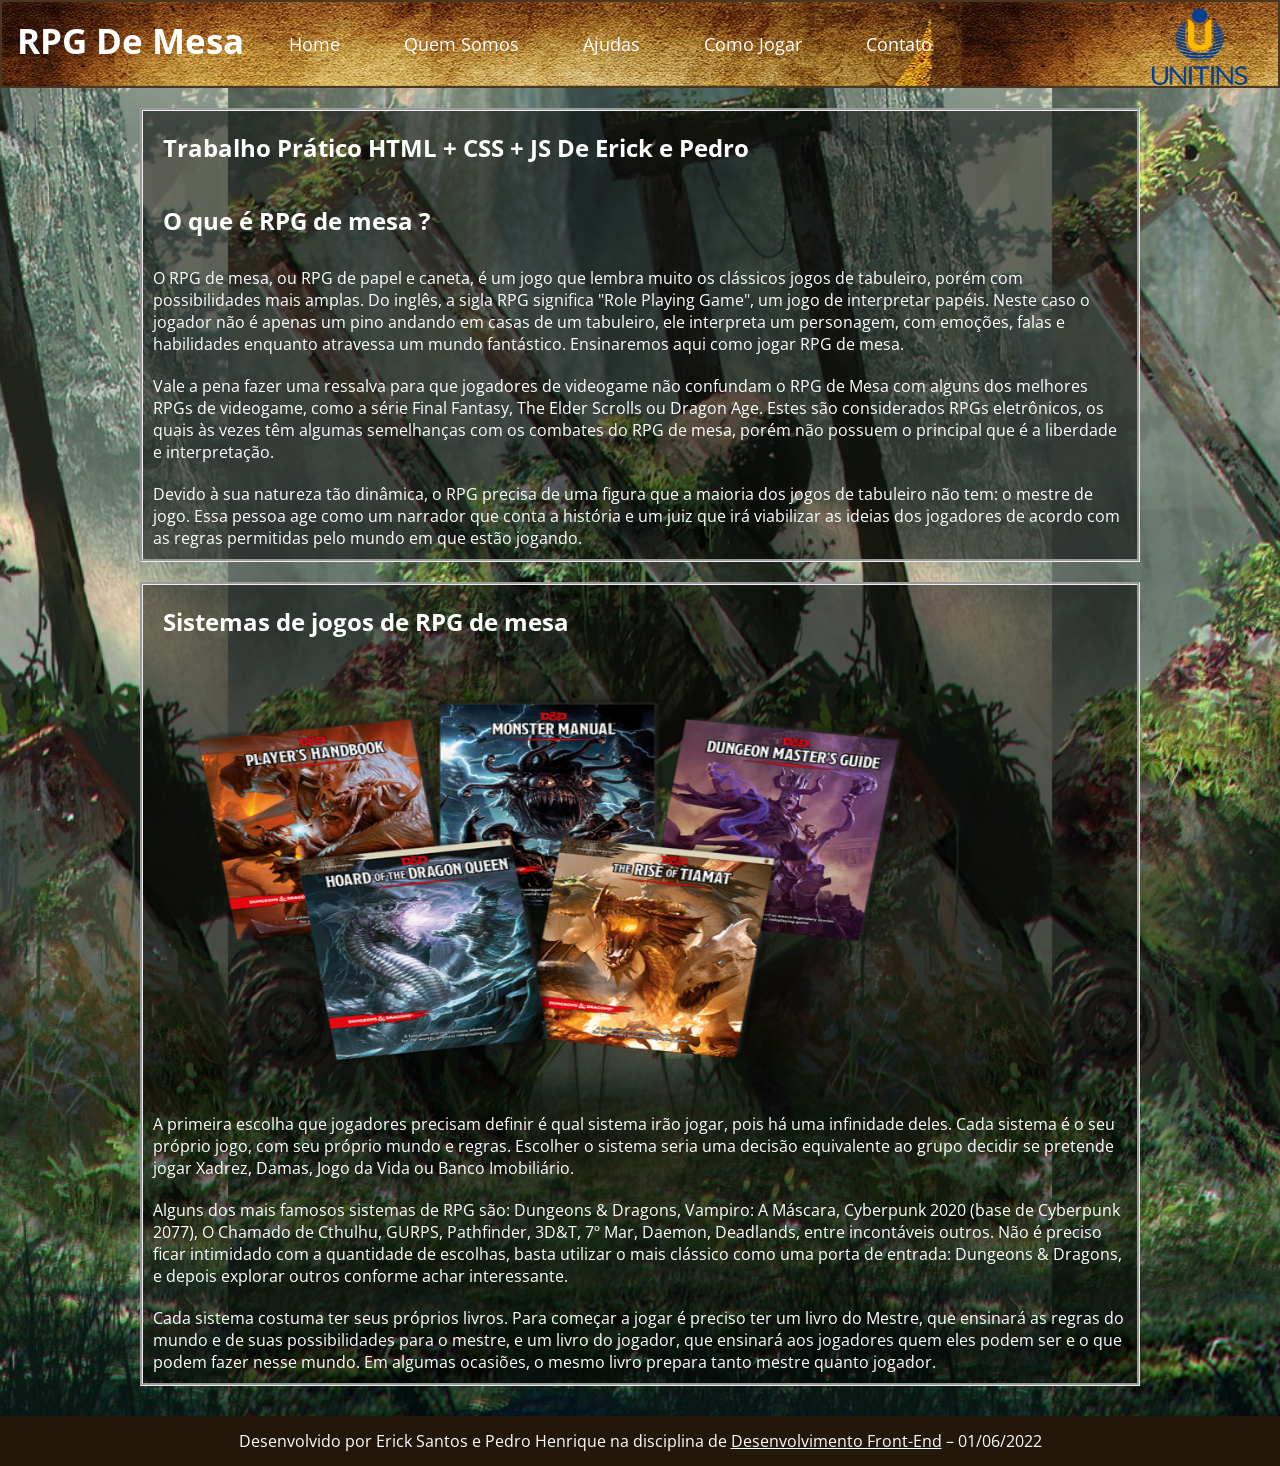
<file: Trabalho_Erick_e_Pedro-main/index.html>
<!DOCTYPE html>
<html lang="pt-br">

<head>
    <meta charset="UTF-8">
    <link rel="icon" href="Icon.png">
    <link rel="stylesheet" href="reset.css">
    <link rel="stylesheet" href="Estilo.css">
    <title>RPG</title>
</head>
<body>
    <nav class="Menu">
        <h1 class="Titulo">RPG De Mesa</h1>
        <ul>
            <li><a href="index.html">Home</a></li>
            <li><a href="quemsomos.html">Quem Somos</a></li>
            <li><a href="ajudas.html">Ajudas</a></li>
            <li><a href="comojogar.html">Como Jogar</a></li>
            <li><a href="contato.html">Contato</a></li>
            <li><img id="LogoUNITINS" src="logo5.png" alt="Unitins Logo"></li>
        </ul>
    </nav>
    <main>
        <div class="PrimeiroCont">
        <h2  class =" TituloExp " > Trabalho Prático HTML + CSS + JS De Erick e Pedro </ h2>
        <h2 class="TituloExp">O que é RPG de mesa ?</h2>
        <p class="Explica">O RPG de mesa, ou RPG de papel e caneta, é um jogo que lembra muito os clássicos jogos de tabuleiro, porém com possibilidades mais amplas. Do inglês, a sigla RPG significa "Role Playing Game", um jogo de interpretar papéis. Neste caso o jogador não é apenas um pino andando em casas de um tabuleiro, ele interpreta um personagem, com emoções, falas e habilidades enquanto atravessa um mundo fantástico. Ensinaremos aqui como jogar RPG de mesa.</p>
        <p class="Explica">Vale a pena fazer uma ressalva para que jogadores de videogame não confundam o RPG de Mesa com alguns dos melhores RPGs de videogame, como a série Final Fantasy, The Elder Scrolls ou Dragon Age. Estes são considerados RPGs eletrônicos, os quais às vezes têm algumas semelhanças com os combates do RPG de mesa, porém não possuem o principal que é a liberdade e interpretação.</p>
        <p class="Explica">Devido à sua natureza tão dinâmica, o RPG precisa de uma figura que a maioria dos jogos de tabuleiro não tem: o mestre de jogo. Essa pessoa age como um narrador que conta a história e um juiz que irá viabilizar as ideias dos jogadores de acordo com as regras permitidas pelo mundo em que estão jogando.</p>
        </div>
        <div class="SegundoCont">
            <h2 class="TituloExp2">Sistemas de jogos de RPG de mesa</h2>
            <img class="ImgEx" src="Livros.png">
            <p class="Explica2">A primeira escolha que jogadores precisam definir é qual sistema irão jogar, pois há uma infinidade deles. Cada sistema é o seu próprio jogo, com seu próprio mundo e regras. Escolher o sistema seria uma decisão equivalente ao grupo decidir se pretende jogar Xadrez, Damas, Jogo da Vida ou Banco Imobiliário.</p>
            <p class="Explica2">Alguns dos mais famosos sistemas de RPG são: Dungeons & Dragons, Vampiro: A Máscara, Cyberpunk 2020 (base de Cyberpunk 2077), O Chamado de Cthulhu, GURPS, Pathfinder, 3D&T, 7º Mar, Daemon, Deadlands, entre incontáveis outros. Não é preciso ficar intimidado com a quantidade de escolhas, basta utilizar o mais clássico como uma porta de entrada: Dungeons & Dragons, e depois explorar outros conforme achar interessante.</p>
            <p class="Explica2">Cada sistema costuma ter seus próprios livros. Para começar a jogar é preciso ter um livro do Mestre, que ensinará as regras do mundo e de suas possibilidades para o mestre, e um livro do jogador, que ensinará aos jogadores quem eles podem ser e o que podem fazer nesse mundo. Em algumas ocasiões, o mesmo livro prepara tanto mestre quanto jogador.</p>

        </div>
    </main>
    <footer>
        <p>Desenvolvido por Erick Santos e Pedro Henrique na disciplina de <a href="https://www.unitins.br/nportal/sistemas-de-informacao-palmas">Desenvolvimento Front-End</a> – 01/06/2022 </p>
    </footer>
</body>
</html>
</file>
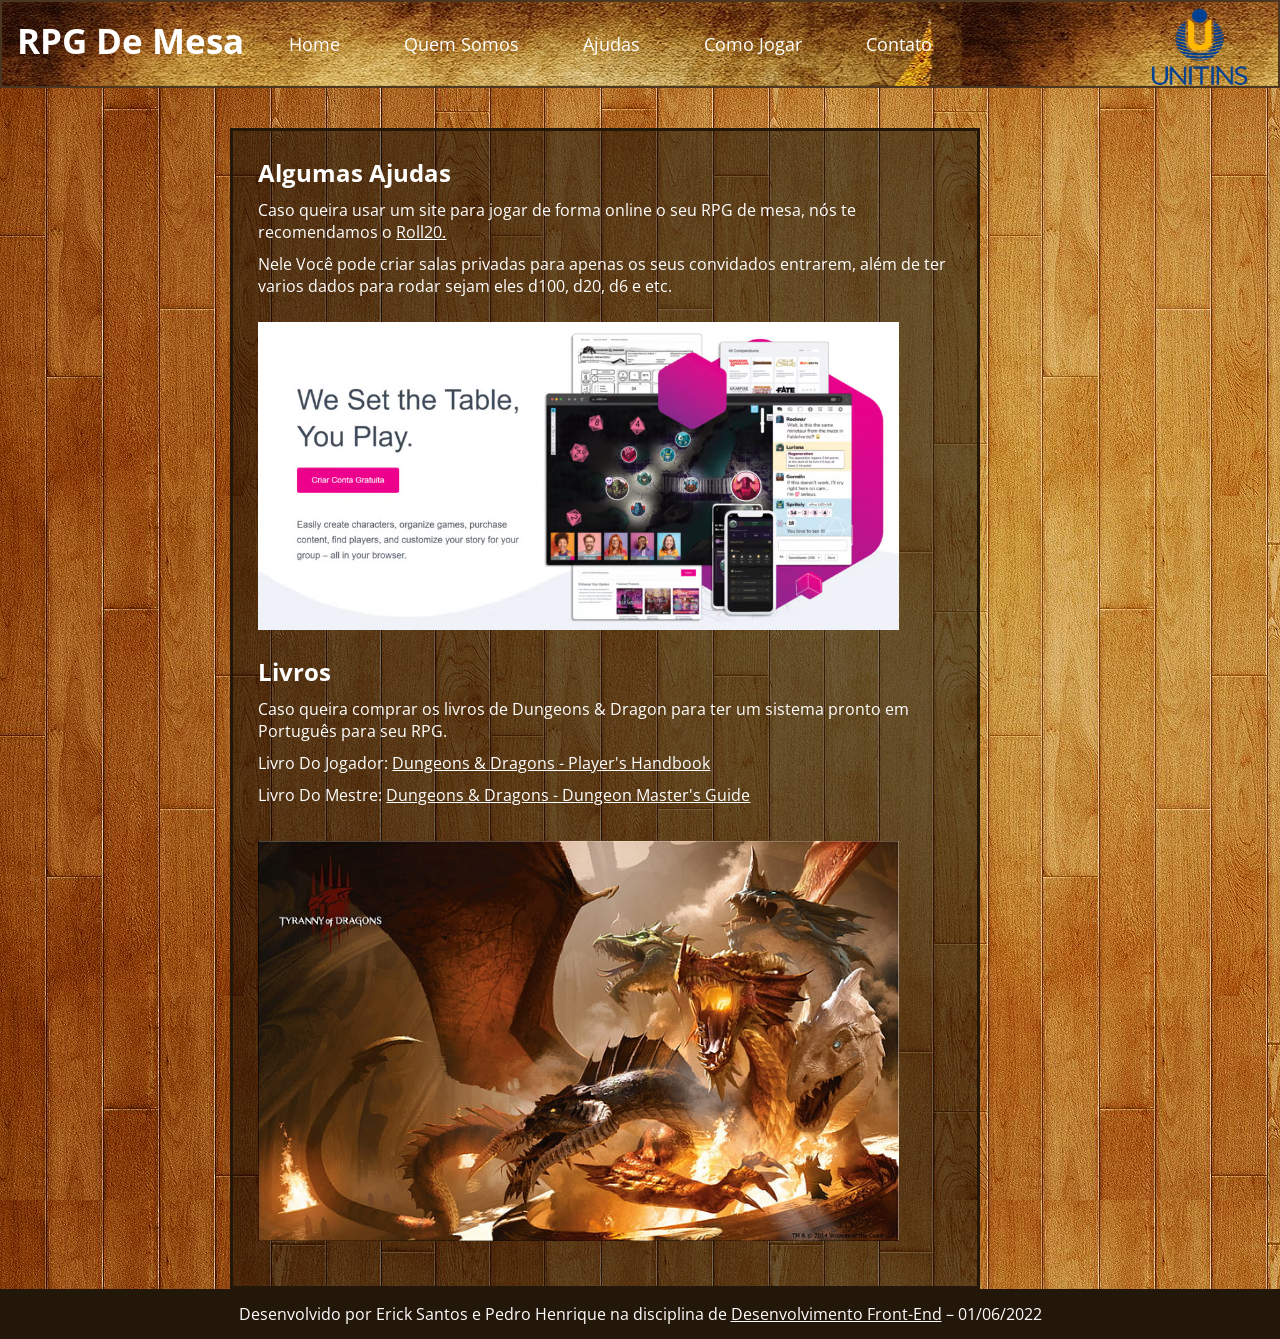
<file: Trabalho_Erick_e_Pedro-main/ajudas.html>
<!DOCTYPE html>
<html lang="pt-br">

<head>
    <meta charset="UTF-8">
    <link rel="icon" href="Icon.png">
    <link rel="stylesheet" href="reset.css">
    <link rel="stylesheet" href="Estlio5.css">
    <title>Ajudas</title>
</head>
<body>
    <nav class="Menu">
        <h1>RPG De Mesa</h1>
        <ul>
            <li><a href="index.html">Home</a></li>
            <li><a href="quemsomos.html">Quem Somos</a></li>
            <li><a href="ajudas.html">Ajudas</a></li>
            <li><a href="comojogar.html">Como Jogar</a></li>
            <li><a href="contato.html">Contato</a></li>
            <li><img id="LogoUNITINS" src="logo5.png" alt="Unitins Logo"></li>
        </ul>
    </nav>
    <main>
        <div class="Principal">
            <h2>Algumas Ajudas</h2>
            <p>Caso queira usar um site para jogar de forma online o seu RPG de mesa, nós te recomendamos o <a href="https://roll20.net/">Roll20.</a></p>
            <p>Nele Você pode criar salas privadas para apenas os seus convidados entrarem, além de ter varios dados para rodar sejam eles d100, d20, d6 e etc.</p>
            <img class="ImagensEX" src="ImagemAjuda1.avif" alt="">
            <h2>Livros</h2>
            <p>Caso queira comprar os livros de Dungeons & Dragon para ter um sistema pronto em Português para seu RPG.</p>
            <p>Livro Do Jogador: <a href="https://www.amazon.com.br/Dungeons-Dragons-Players-Handbook-Portugu%C3%AAs/dp/B085S6W8PZ/ref=asc_df_B085S6W8PZ/?tag=googleshopp00-20&linkCode=df0&hvadid=393609811349&hvpos=&hvnetw=g&hvrand=13681672427917042948&hvpone=&hvptwo=&hvqmt=&hvdev=c&hvdvcmdl=&hvlocint=&hvlocphy=1031867&hvtargid=pla-1085670654912&psc=1">Dungeons & Dragons - Player's Handbook</a></p>
            <p>Livro Do Mestre: <a href="https://www.amazon.com.br/Dungeons-Dragons-Dungeon-Masters-Portugu%C3%AAs/dp/8568059325/ref=asc_df_8568059325/?tag=googleshopp00-20&linkCode=df0&hvadid=393609811349&hvpos=&hvnetw=g&hvrand=13681672427917042948&hvpone=&hvptwo=&hvqmt=&hvdev=c&hvdvcmdl=&hvlocint=&hvlocphy=1031867&hvtargid=pla-937544905623&psc=1">Dungeons & Dragons - Dungeon Master's Guide</a></p>
            <p></p>
            <img class="ImagensEX" src="AjudasImagem2.jpg" alt="">

        </div>
    </main>
    <footer>
        <p>Desenvolvido por Erick Santos e Pedro Henrique na disciplina de <a href="https://www.unitins.br/nportal/sistemas-de-informacao-palmas">Desenvolvimento Front-End</a> – 01/06/2022 </p>
    </footer>

</body>
</file>
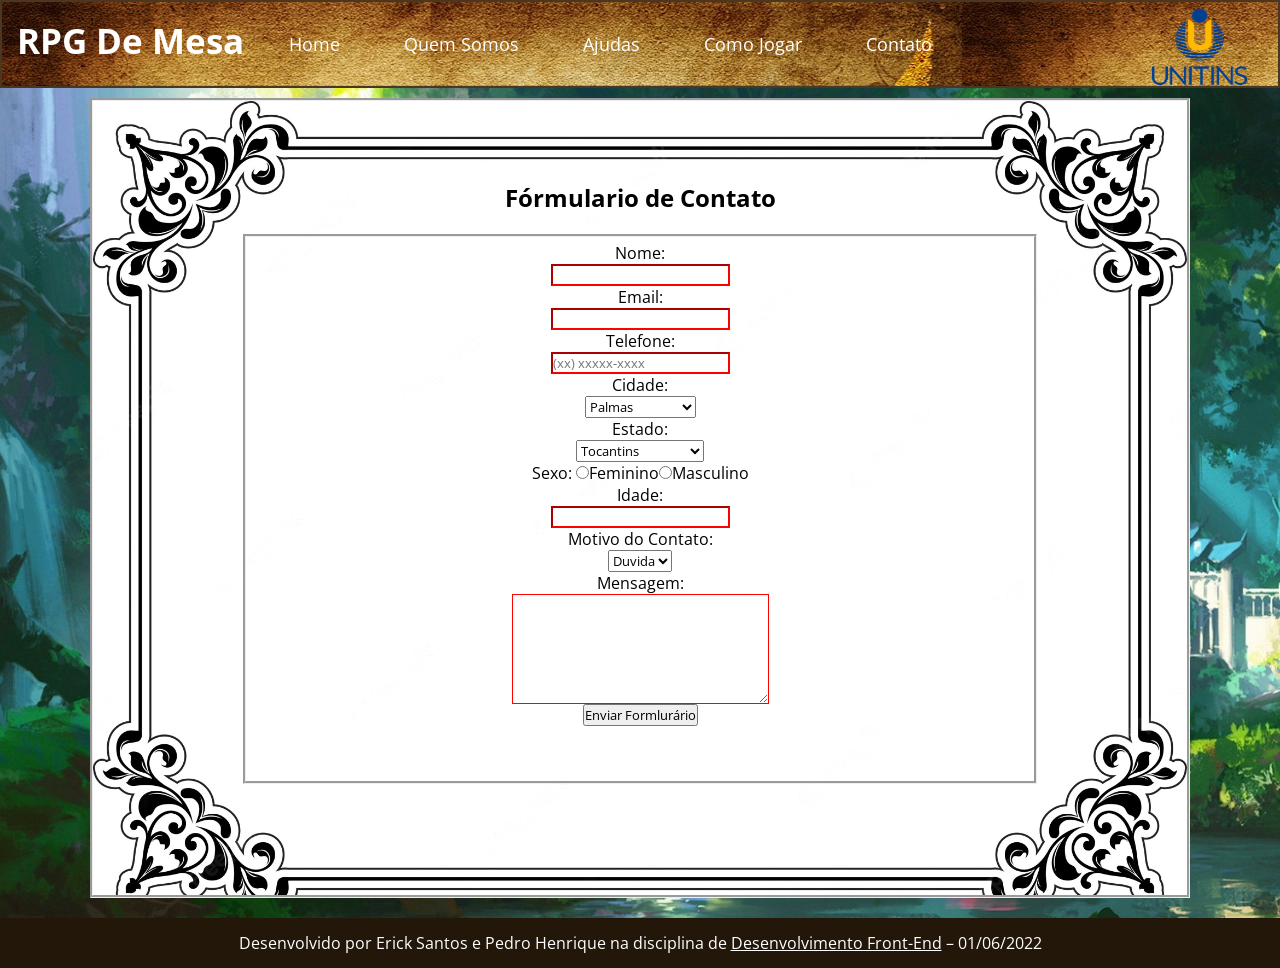
<file: Trabalho_Erick_e_Pedro-main/contato.html>
<!DOCTYPE html>
<html lang="pt-br">

<head>
    <meta charset="UTF-8">
    <link rel="icon" href="Icon.png">
    <link rel="stylesheet" href="reset.css">
    <link rel="stylesheet" href="Estilo3.css">
    <title>Contato</title>
</head>
<body>
    <nav class="Menu">
        <h1>RPG De Mesa</h1>
        <ul>
            <li><a href="index.html">Home</a></li>
            <li><a href="quemsomos.html">Quem Somos</a></li>
            <li><a href="ajudas.html">Ajudas</a></li>
            <li><a href="comojogar.html">Como Jogar</a></li>
            <li><a href="contato.html">Contato</a></li>
            <li><img id="LogoUNITINS" src="logo5.png" alt="Unitins Logo"></li>
        </ul>
    </nav>
    <main>
        <h2 class="titulo">Fórmulario de Contato</h2>
        <form action="" method="post" name="Formulario">
            <label for="nome">Nome:</label> <input type="text" id="Nome" name="nome" required>
            <label for="email">Email:</label> <input type="email" id="email" name="email"required>
            <label for="telefone">Telefone:</label> <input type="number" id="telefone" name="telefone"required placeholder="(xx) xxxxx-xxxx">
            <label for="Cidade">Cidade:</label required>
            <select name="Cidade">
                <option value="Cidade1">Palmas</option>
                <option value="Cidade2">Goiania</option>
                <option value="Cidade3">Araguatins</option>
                <option value="Cidade4">Porto Alegre</option>
                <option value="Cidade5">Porto Nacional</option>
              </select>
              <label for="Estado">Estado:</label required>
              <select name="Estado">
                <option value="Estado1">Tocantins</option>
                <option value="Estado2">Goias</option>
                <option value="Estado3">Rio Grande do Sul</option>
              </select>
              <label for="Sexo">Sexo: <input type="radio" name="Sexo">Feminino<input type="radio" name="Sexo">Masculino </label required>
                <label for="Idade">Idade:</label> <input type="number" id="Idade" name="Idade" required max="100">
                <label for="MotivoDoContato">Motivo do Contato:</label required>
                <select name="MotivoDoContato">
                    <option value="Motivo1">Duvida</option>
                    <option value="Motivo2">Elogio</option>
                    <option value="Motivo3">Outro</option>
                  </select>
                  <label for="msg">Mensagem:</label><textarea required id="msg" name="mensagem" cols="30" rows="6"></textarea>
                  <button onclick="validar()" type="submit">Enviar Formlurário</button>
                </form>
    </main>
    <footer>
      <p>Desenvolvido por Erick Santos e Pedro Henrique na disciplina de <a href="https://www.unitins.br/nportal/sistemas-de-informacao-palmas">Desenvolvimento Front-End</a> – 01/06/2022 </p>
  </footer>
  <script src="Validacao.js"></script>

</body>
</file>
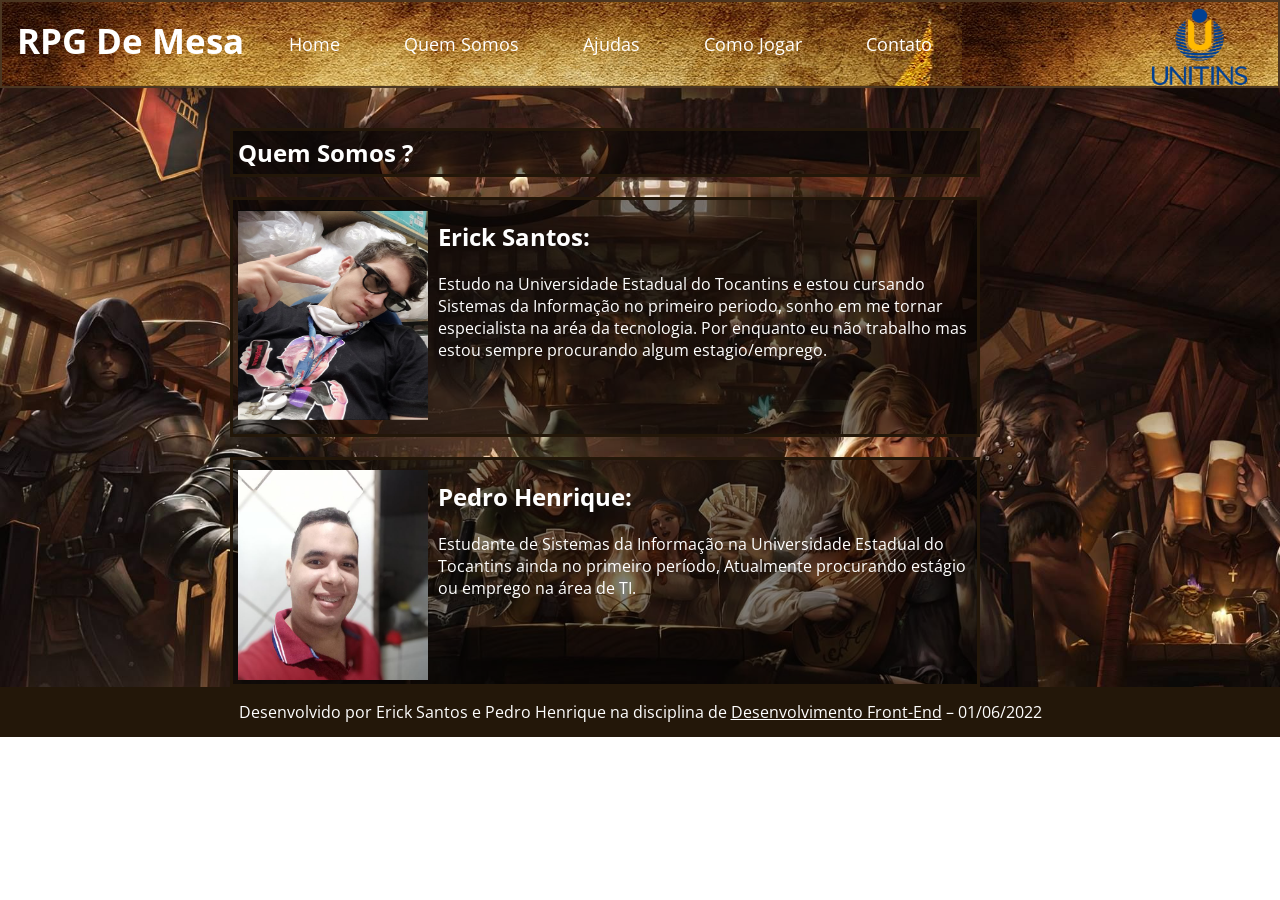
<file: Trabalho_Erick_e_Pedro-main/quemsomos.html>
<!DOCTYPE html>
<html lang="pt-br">

<head>
    <meta charset="UTF-8">
    <link rel="icon" href="Icon.png">
    <link rel="stylesheet" href="reset.css">
    <link rel="stylesheet" href="Estilo2.css">
    <title>Quem Somos</title>
</head>
<body>
    <nav class="Menu">
        <h1>RPG De Mesa</h1>
        <ul>
            <li><a href="index.html">Home</a></li>
            <li><a href="quemsomos.html">Quem Somos</a></li>
            <li><a href="ajudas.html">Ajudas</a></li>
            <li><a href="comojogar.html">Como Jogar</a></li>
            <li><a href="contato.html">Contato</a></li>
            <li><img id="LogoUNITINS" src="logo5.png" alt="Unitins Logo"></li>
        </ul>
    </nav>
    <main>
        <h2 class="Subtitulo">Quem Somos ?</h2>
    </main>
    <div class="Integrante">
        <img class="fotoE" src="FotinhaDoPai2.jpg" alt="foto do Erick">
        <h2>Erick Santos:</h2>
        <p>Estudo na Universidade Estadual do Tocantins e estou cursando Sistemas da Informação no primeiro periodo, sonho em me tornar especialista na aréa da tecnologia. Por enquanto eu não trabalho mas estou sempre procurando algum estagio/emprego.</p>
    </div>
    <div class="Integrante2">
        <img class="fotoE" src="FotoPedro.jpg" alt="foto do Pedro">
        <h2>Pedro Henrique:</h2>
        <p>Estudante de Sistemas da Informação na Universidade Estadual do Tocantins ainda no primeiro período, Atualmente procurando estágio ou emprego na área de TI.</p>
    </div>
    <footer>
        <p>Desenvolvido por Erick Santos e Pedro Henrique na disciplina de <a href="https://www.unitins.br/nportal/sistemas-de-informacao-palmas">Desenvolvimento Front-End</a> – 01/06/2022 </p>
    </footer>

</body>
</file>
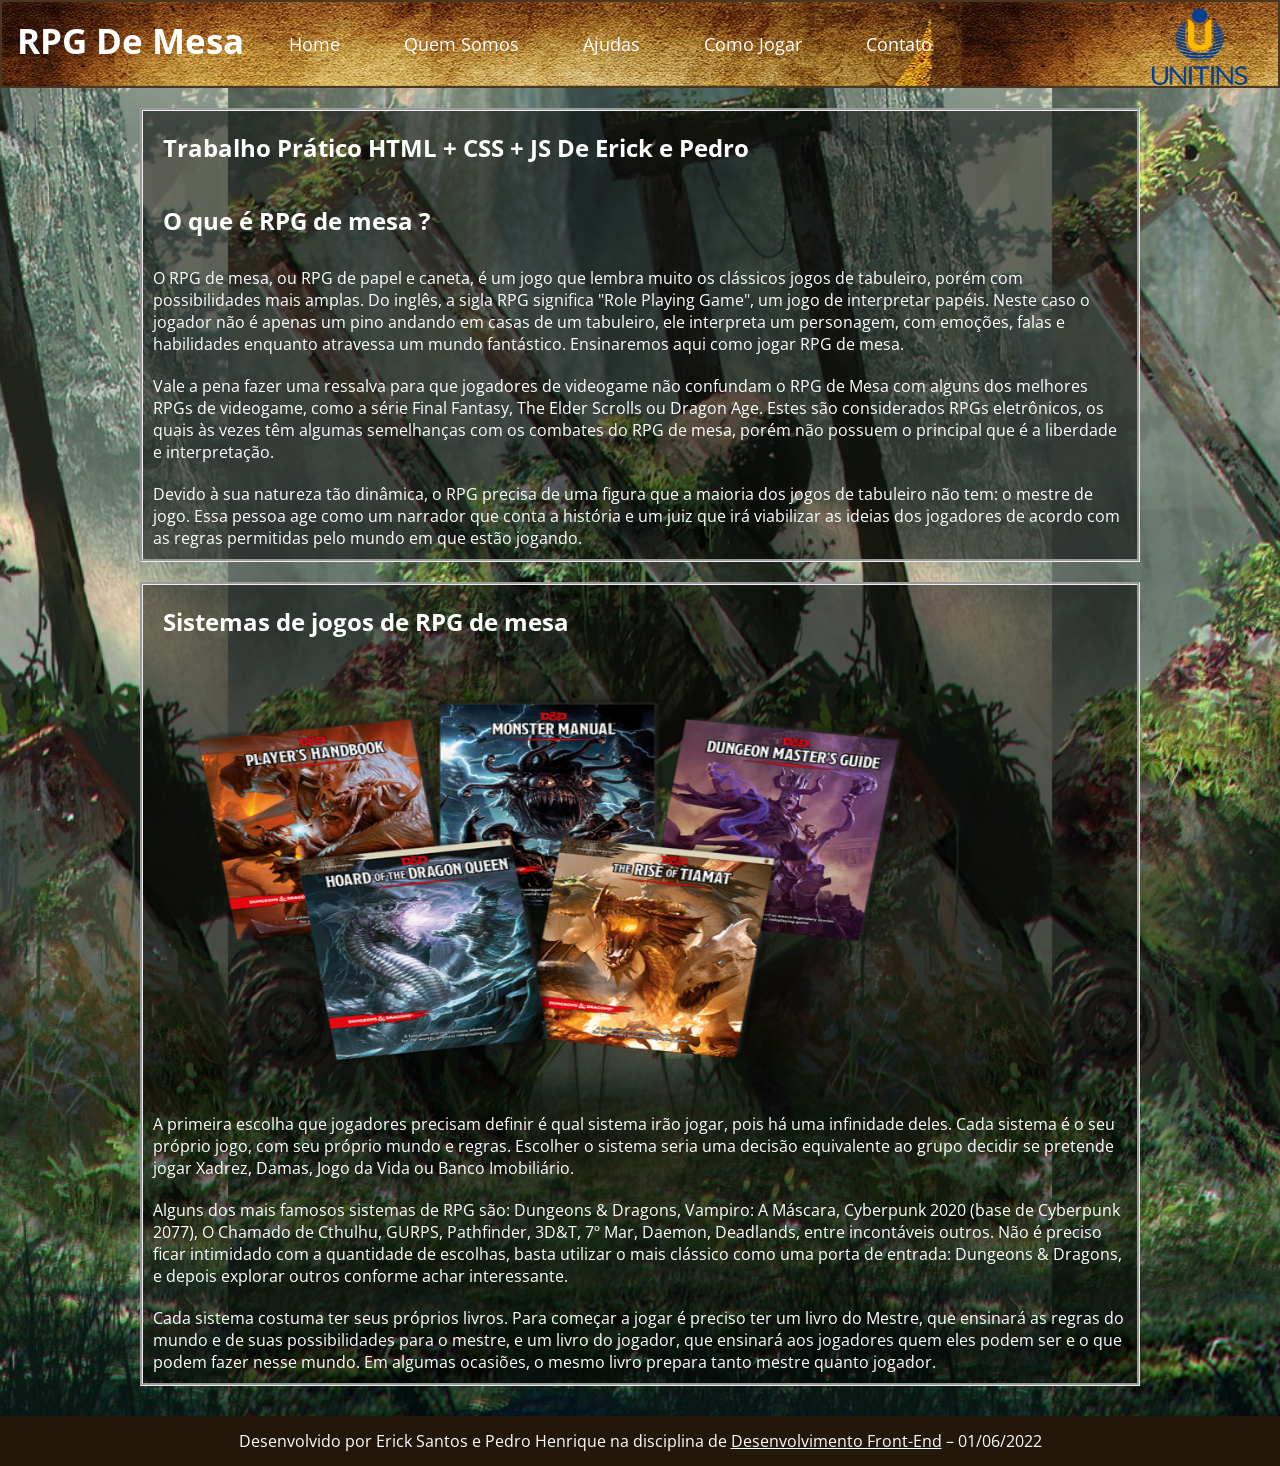
<file: Trabalho_Erick_e_Pedro-main/Site.html>
<!DOCTYPE html>
<html lang="pt-br">

<head>
    <meta charset="UTF-8">
    <link rel="icon" href="Icon.png">
    <link rel="stylesheet" href="reset.css">
    <link rel="stylesheet" href="Estilo.css">
    <title>RPG</title>
</head>
<body>
    <nav class="Menu">
        <h1 class="Titulo">RPG De Mesa</h1>
        <ul>
            <li><a href="index.html">Home</a></li>
            <li><a href="quemsomos.html">Quem Somos</a></li>
            <li><a href="ajudas.html">Ajudas</a></li>
            <li><a href="comojogar.html">Como Jogar</a></li>
            <li><a href="contato.html">Contato</a></li>
            <li><img id="LogoUNITINS" src="logo5.png" alt="Unitins Logo"></li>
        </ul>
    </nav>
    <main>
        <div class="PrimeiroCont">
        <h2 class="TituloExp">Trabalho Prático HTML + CSS + JS De Erick e Pedro</h2>
        <h2 class="TituloExp">O que é RPG de mesa ?</h2>
        <p class="Explica">O RPG de mesa, ou RPG de papel e caneta, é um jogo que lembra muito os clássicos jogos de tabuleiro, porém com possibilidades mais amplas. Do inglês, a sigla RPG significa "Role Playing Game", um jogo de interpretar papéis. Neste caso o jogador não é apenas um pino andando em casas de um tabuleiro, ele interpreta um personagem, com emoções, falas e habilidades enquanto atravessa um mundo fantástico. Ensinaremos aqui como jogar RPG de mesa.</p>
        <p class="Explica">Vale a pena fazer uma ressalva para que jogadores de videogame não confundam o RPG de Mesa com alguns dos melhores RPGs de videogame, como a série Final Fantasy, The Elder Scrolls ou Dragon Age. Estes são considerados RPGs eletrônicos, os quais às vezes têm algumas semelhanças com os combates do RPG de mesa, porém não possuem o principal que é a liberdade e interpretação.</p>
        <p class="Explica">Devido à sua natureza tão dinâmica, o RPG precisa de uma figura que a maioria dos jogos de tabuleiro não tem: o mestre de jogo. Essa pessoa age como um narrador que conta a história e um juiz que irá viabilizar as ideias dos jogadores de acordo com as regras permitidas pelo mundo em que estão jogando.</p>
        </div>
        <div class="SegundoCont">
            <h2 class="TituloExp2">Sistemas de jogos de RPG de mesa</h2>
            <img class="ImgEx" src="Livros.png">
            <p class="Explica2">A primeira escolha que jogadores precisam definir é qual sistema irão jogar, pois há uma infinidade deles. Cada sistema é o seu próprio jogo, com seu próprio mundo e regras. Escolher o sistema seria uma decisão equivalente ao grupo decidir se pretende jogar Xadrez, Damas, Jogo da Vida ou Banco Imobiliário.</p>
            <p class="Explica2">Alguns dos mais famosos sistemas de RPG são: Dungeons & Dragons, Vampiro: A Máscara, Cyberpunk 2020 (base de Cyberpunk 2077), O Chamado de Cthulhu, GURPS, Pathfinder, 3D&T, 7º Mar, Daemon, Deadlands, entre incontáveis outros. Não é preciso ficar intimidado com a quantidade de escolhas, basta utilizar o mais clássico como uma porta de entrada: Dungeons & Dragons, e depois explorar outros conforme achar interessante.</p>
            <p class="Explica2">Cada sistema costuma ter seus próprios livros. Para começar a jogar é preciso ter um livro do Mestre, que ensinará as regras do mundo e de suas possibilidades para o mestre, e um livro do jogador, que ensinará aos jogadores quem eles podem ser e o que podem fazer nesse mundo. Em algumas ocasiões, o mesmo livro prepara tanto mestre quanto jogador.</p>

        </div>
    </main>
    <footer>
        <p>Desenvolvido por Erick Santos e Pedro Henrique na disciplina de <a href="https://www.unitins.br/nportal/sistemas-de-informacao-palmas">Desenvolvimento Front-End</a> – 01/06/2022 </p>
    </footer>
</body>
</html>
</file>
<file: Trabalho_Erick_e_Pedro-main/Estilo.css>
@import url('https://fonts.googleapis.com/css2?family=Open+Sans:wght@500&display=swap');
*{
    font-family: 'Open Sans', sans-serif;
}

.Menu{
    list-style: none;
    padding: 0;
    background-image: url(backmenu4.jpg);
    margin: auto;
    border-width: 2px;
    border-style: solid;
    border-color: #4b3621;
}
.Menu li{
    display: inline;
}
.Menu li a{
    color: white;
    padding: 30px;
    display: inline-block;
    text-decoration: none;
    transition: background .4s;
    font-size: 18px;
}
.Menu li a:hover{
    background-color: #4b3621;
}
.Menu h1{
    color: white;
    float: left;
    padding: 15px;
    font-size: 35px;
}
.Explica{
    padding: 10px;
    color: white;
}
.TituloExp{
    padding: 20px;
    color: white;
}
body{
    background-image: url(BackLindo.jpg);
    background-size: contain;
    background-position: center;
}
.PrimeiroCont{
    display: block;
    width: 1000px;
    height: auto;
    border: groove;
    margin-top: 20px;
    background: rgba(0,0,0,.5);

}
.SegundoCont{
    display: block;
    width: 1000px;
    height: auto;
    border: groove;
    margin-top: 20px;
    background: rgba(0,0,0,.5);
    margin-left: 180px;
    margin-bottom: 30px;
    margin-left: auto;
}
.TituloExp2{
    padding: 20px;
    color: white;
}
.ImgEx{
    width: 750px;
    height: 380px;
    margin: 30px;
}
.Explica2{
    padding: 10px;
    color: white;
}
#LogoUNITINS{
    width: 150px;
    height: 100px;
    float: right;
}
footer {
    background-color: #231709;
    color: #FFF;
    height: 50px;    
    text-align: center;
    line-height: 50px;
    width: 100%;
}
footer a:hover{
    background-color: black;
    transition: 1s;
}
footer a{
    color: white;
}
</file>
<file: Trabalho_Erick_e_Pedro-main/Estlio5.css>
@import url('https://fonts.googleapis.com/css2?family=Open+Sans:wght@500&display=swap');
*{
    font-family: 'Open Sans', sans-serif;
}

.Menu{
    list-style: none;
    padding: 0;
    background-image: url(backmenu4.jpg);
    margin: auto;
    border-width: 2px;
    border-style: solid;
    border-color: #4b3621;
}
.Menu li{
    display: inline;
}
.Menu li a{
    color: white;
    padding: 30px;
    display: inline-block;
    text-decoration: none;
    transition: background .4s;
    font-size: 18px;
}
.Menu li a:hover{
    background-color: #4b3621;
}
.Menu h1{
    color: white;
    float: left;
    padding: 15px;
    font-size: 35px;
}
#LogoUNITINS{
    width: 150px;
    height: 100px;
    float: right;
}
body{
    background-image: url(BackAjudas2.jpg);
    background-repeat: repeat;
}
main{
    margin-top: 40px;
    margin-left: 18%;
    border: solid;
    margin-right: 300px;
    background: rgba(0,0,0,.5);
    border-color: #231709;
    padding: 5px;
    padding-bottom: 40px;
}
.Principal h2{
    color: white;
    padding-top: 20px;
    padding-left: 20px;
}
.Principal p{
    color: white;
    padding-top: 10px;
    padding-left: 20px;
}
.Principal a{
    color: white;
}
.Principal a:hover{
    background-color: black;
    transition: 1s;
}
.ImagensEX{
    width: 90%;
    height: 100%;
    padding-top: 25px;
    padding-left: 20px;
}
footer {
    background-color: #231709;
    color: #FFF;
    height: 50px;    
    text-align: center;
    line-height: 50px;
    width: 100%;
}
footer a:hover{
    background-color: black;
    transition: 1s;
}
footer a{
    color: white;
}
</file>
<file: Trabalho_Erick_e_Pedro-main/Estilo3.css>
@import url('https://fonts.googleapis.com/css2?family=Open+Sans:wght@500&display=swap');
*{
    font-family: 'Open Sans', sans-serif;
}

.Menu{
    list-style: none;
    padding: 0;
    background-image: url(backmenu4.jpg);
    margin: auto;
    border-width: 2px;
    border-style: solid;
    border-color: #4b3621;
}
body{
    background-image: url(BackLindo2.jpg);
}
.Menu li{
    display: inline;
}
.Menu li a{
    color: white;
    padding: 30px;
    display: inline-block;
    text-decoration: none;
    transition: background .4s;
    font-size: 18px;
}
.Menu li a:hover{
    background-color: #4b3621;
}
.Menu h1{
    color: white;
    float: left;
    padding: 15px;
    font-size: 35px;
}
main{
    margin-top: 0%;
    background-image: url(Background3.webp);
    background-repeat: no-repeat;
    background-size: cover;
    border: groove;
    height: 800px;
    width: 1100px;
    margin-top: 10px;
    margin-bottom: 20px;
}
.titulo{
    text-align: center;
    margin-top: 80px;
}
form{
    padding: 5px;
    display: flex;
    border: groove;
    margin-top: 20px;
    margin-left: 150px;
    margin-right: 150px;
    height: 550px;
    flex-direction: column;
}
#LogoUNITINS{
    width: 150px;
    height: 100px;
    float: right;
}
footer {
    background-color: #231709;
    color: #FFF;
    height: 50px;    
    text-align: center;
    line-height: 50px;
    width: 100%;
}
input:invalid{
    border-color: red;
}
input:valid{
    border-color: green;
}
textarea:invalid{
    border-color: red;
}
textarea:valid{
    border-color: green;
}
footer a:hover{
    background-color: black;
    transition: 1s;
}
footer a{
    color: white;
}
</file>
<file: Trabalho_Erick_e_Pedro-main/Estilo2.css>
@import url('https://fonts.googleapis.com/css2?family=Open+Sans:wght@500&display=swap');
*{
    font-family: 'Open Sans', sans-serif;
}

.Menu{
    list-style: none;
    padding: 0;
    background-image: url(backmenu4.jpg);
    margin: auto;
    border-width: 2px;
    border-style: solid;
    border-color: #4b3621;
}
.Menu li{
    display: inline;
}
.Menu li a{
    color: white;
    padding: 30px;
    display: inline-block;
    text-decoration: none;
    transition: background .4s;
    font-size: 18px;
}
.Menu li a:hover{
    background-color: #4b3621;
}
.Menu h1{
    color: white;
    float: left;
    padding: 15px;
    font-size: 35px;
}
body{
    background-image: url(Background2.jpg);
    background-repeat: no-repeat;
    background-size: cover;
}
.Subtitulo{
    display: block;
    color: white;
}
main{
    margin-top: 40px;
    margin-left: 18%;
    border: solid;
    margin-right: 300px;
    background: rgba(0,0,0,.5);
    border-color: #231709;
    padding: 5px;
}
.Integrante{
    display: block;
    margin-left: 18%;
    border: solid;
    margin-right: 300px;
    background: rgba(0,0,0,.5);
    margin-top: 20px;
    height: 240px;
    border-color: #231709;
    padding-left: 5px;
}
.fotoE{
    width: 200px;
    height: 220px;
    padding-top: 10px;
    float: left;
    padding-right: 10px;
}
.Integrante p{
    display: block;
    padding-top: 20px;
    color: white;
}
.Integrante h2{
    display: block;
    padding-top: 20px;
    color: white;
}
#LogoUNITINS{
    width: 150px;
    height: 100px;
    float: right;
}
footer {
    position: relative;
    background-color: #231709;
    color: #FFF;
    height: 50px;    
    text-align: center;
    line-height: 50px;
    width: 100%;
    bottom: 0;
}
footer a:hover{
    background-color: black;
    transition: 1s;
}
footer a{
    color: white;
}
.Integrante2{
    display: block;
    margin-left: 18%;
    border: solid;
    margin-right: 300px;
    background: rgba(0,0,0,.5);
    margin-top: 20px;
    height: 230px;
    border-color: #231709;
    padding-left: 5px;
}
.Integrante2 p{
    display: block;
    padding-top: 20px;
    color: white;
}
.Integrante2 h2{
    display: block;
    padding-top: 20px;
    color: white;
}
</file>
